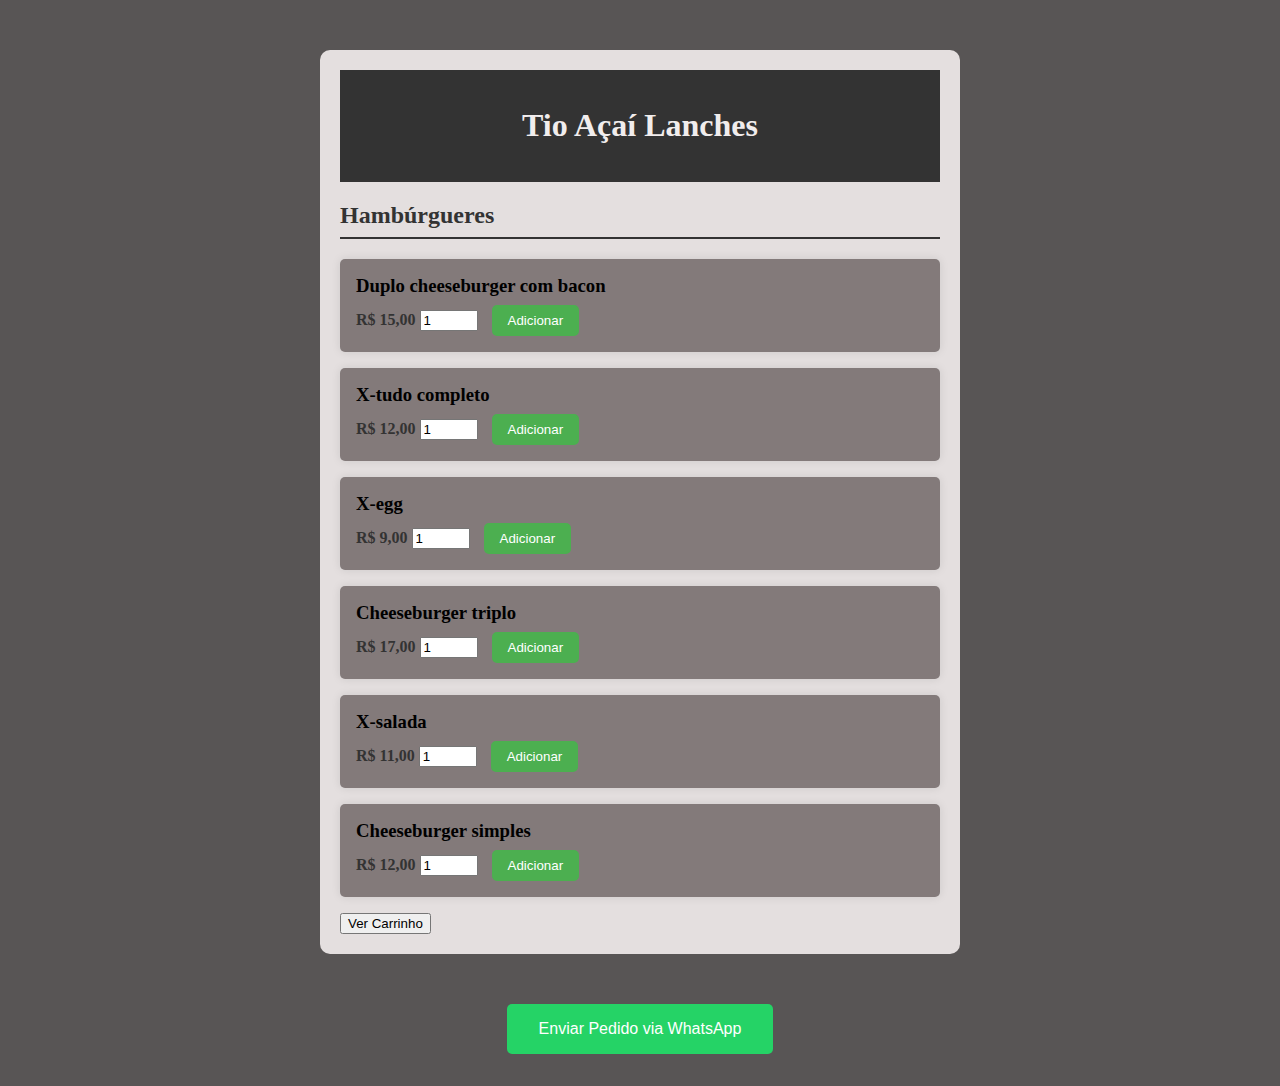
<file: index.html>
<!DOCTYPE html>
<html lang="pt-BR"> <!-- Define a linguagem do documento como português do Brasil -->
<head>
    <meta charset="UTF-8"> <!-- Define a codificação de caracteres como UTF-8 -->
    <meta name="viewport" content="width=device-width, initial-scale=1.0"> <!-- Define a viewport para responsividade -->
    <title>Cardápio Online</title> <!-- Título da página -->
    <link rel="stylesheet" href="style.css"> <!-- Link para o arquivo CSS externo -->
</head>
<body>
    <div class="main-content"> <!-- Container principal -->
        <header> <!-- Cabeçalho -->
            <h1>Tio Açaí Lanches</h1> <!-- Título do cabeçalho -->
        </header>
        <section id="entradas"> <!-- Seção de entradas -->
            <h2>Hambúrgueres</h2> <!-- Subtítulo -->
            <ul> <!-- Lista de hambúrgueres -->
                <li> <!-- Item da lista -->
                    <h3>Duplo cheeseburger com bacon</h3> <!-- Nome do item -->
                    <span>R$ 15,00</span> <!-- Preço do item -->
                    <input type="number" id="duplocheeseburgercombacon" value="1" min="1"> <!-- Campo para quantidade -->
                    <button onclick="addItem('Duplo cheeseburger com bacon', 15, document.getElementById('duplocheeseburgercombacon').value)">Adicionar</button> <!-- Botão para adicionar o item -->
                </li>
                <li>
                    <h3>X-tudo completo</h3>
                    <span>R$ 12,00</span>
                    <input type="number" id="x-tudocompleto" value="1" min="1">
                    <button onclick="addItem('X-tudo completo', 12, document.getElementById('x-tudocompleto').value)">Adicionar</button>
                </li>
                <li>
                    <h3>X-egg</h3>
                    <span>R$ 9,00</span>
                    <input type="number" id="x-egg" value="1" min="1">
                    <button onclick="addItem('X-egg', 9, document.getElementById('x-egg').value)">Adicionar</button>
                </li>
                <li>
                    <h3>Cheeseburger triplo</h3>
                    <span>R$ 17,00</span>
                    <input type="number" id="cheeseburgertriplo" value="1" min="1">
                    <button onclick="addItem('Cheeseburger triplo', 17, document.getElementById('cheeseburgertriplo').value)">Adicionar</button>
                </li>
                <li>
                    <h3>X-salada</h3>
                    <span>R$ 11,00</span>
                    <input type="number" id="x-salada" value="1" min="1">
                    <button onclick="addItem('X-salada', 11, document.getElementById('x-salada').value)">Adicionar</button>
                </li>
                <li>
                    <h3>Cheeseburger simples</h3>
                    <span>R$ 12,00</span>
                    <input type="number" id="cheeseburguersimples" value="1" min="1">
                    <button onclick="addItem('Cheeseburger simples', 12, document.getElementById('cheeseburguersimples').value)">Adicionar</button>
                </li>
            </ul>
        </section>
        <button id="cartBtn">Ver Carrinho</button> <!-- Botão para abrir o carrinho -->
    </div>

    <div id="cartModal" class="modal"> <!-- Modal do carrinho -->
        <div class="modal-content"> <!-- Conteúdo do modal -->
            <span class="close">&times;</span> <!-- Botão de fechar o modal -->
            <h2>Carrinho de Compras</h2> <!-- Título do modal -->
            <ul id="cart-items"></ul> <!-- Lista de itens no carrinho -->
        </div>
    </div>

    <footer> <!-- Rodapé -->
        <button id="sendOrder" onclick="sendOrder()">Enviar Pedido via WhatsApp</button> <!-- Botão para enviar o pedido -->
    </footer>
    <script src="script.js"></script> <!-- Link para o arquivo JavaScript externo -->
</body>
</html>
</file>
<file: style.css>
body {
    font-family: Georgia, serif; /* Define a fonte para o corpo do texto */
    margin: 0;
    padding: 0;
    background-color: #585555; /* Define a cor de fundo */
}

header {
    background-color: #333; /* Define a cor de fundo do cabeçalho */
    color: #f1eded; /* Define a cor do texto do cabeçalho */
    padding: 1rem;
    text-align: center;
}

main {
    margin: 2rem;
}

h2 {
    color: #333; /* Define a cor do texto do subtítulo */
    border-bottom: 2px solid #333; /* Adiciona uma linha inferior ao subtítulo */
    padding-bottom: 0.5rem;
}

ul {
    list-style-type: none; /* Remove marcadores da lista */
    padding: 0;
}

li {
    background-color: #837a7a; /* Define a cor de fundo dos itens da lista */
    margin: 1rem 0;
    padding: 1rem;
    border-radius: 5px; /* Define cantos arredondados */
    box-shadow: 0 0 10px rgba(0,0,0,0.1); /* Adiciona sombra ao redor dos itens */
}

li h3 {
    margin: 0;
}

li p {
    margin: 0.5rem 0;
}

li span {
    font-weight: bold;
    color: #333; /* Define a cor do texto do preço */
}

li input[type="number"] {
    width: 50px; /* Define a largura do campo de quantidade */
    margin-right: 10px;
}

li button {
    background-color: #4CAF50; /* Define a cor de fundo do botão */
    color: white; /* Define a cor do texto do botão */
    border: none;
    padding: 0.5rem 1rem;
    cursor: pointer;
    border-radius: 5px; /* Define cantos arredondados */
    margin-top: 0.5rem;
}

li button:hover {
    background-color: #45a049; /* Define a cor de fundo do botão ao passar o mouse */
}

/* Estilo do botão quando o item é adicionado */
li button.added {
    background-color: #ffa500; /* Define a cor de fundo do botão quando adicionado */
    color: white;
}

li button.added::after {
    content: " Adicionado!"; /* Adiciona texto "Adicionado!" após o botão */
}

footer {
    text-align: center;
    margin: 2rem 0;
}

#sendOrder {
    background-color: #25D366; /* Define a cor de fundo do botão de enviar pedido */
    color: white; /* Define a cor do texto do botão de enviar pedido */
    border: none;
    padding: 1rem 2rem;
    font-size: 1rem;
    cursor: pointer;
    border-radius: 5px; /* Define cantos arredondados */
}

#sendOrder:hover {
    background-color: #1ebd50; /* Define a cor de fundo do botão ao passar o mouse */
}

.main-content {
    font-family: Georgia, serif; /* Define a fonte do texto */
    background-color: #e4dfdf; /* Define a cor de fundo do container principal */
    padding: 20px;
    margin: 50px auto; /* Centraliza o container verticalmente */
    max-width: 600px; /* Define a largura máxima do container */
    border-radius: 10px; /* Define cantos arredondados */
}

/* Estilos para o modal */

.modal {
    display: none; /* Oculta o modal por padrão */
    position: fixed; /* Fixa o modal na tela */
    z-index: 1; /* Define o nível da camada do modal */
    left: 0;
    top: 0;
    width: 100%;
    height: 100%;
    overflow: auto; 
    background-color: rgba(0,0,0,0.4); /* Define a cor de fundo semitransparente */
}

.modal-content {
    background-color: #fefefe; /* Define a cor de fundo do conteúdo do modal */
    margin: 15% auto;
    padding: 20px;
    border: 1px solid #888;
    width: 80%;
    max-width: 600px; /* Define a largura máxima do conteúdo do modal */
    border-radius: 10px; /* Define cantos arredondados */
}

.close {
    color: #aaa; /* Define a cor do botão de fechar */
    float: right; /* Alinha o botão de fechar à direita */
    font-size: 28px;
    font-weight: bold;
}

.close:hover,
.close:focus {
    color: black;
}
</file>
